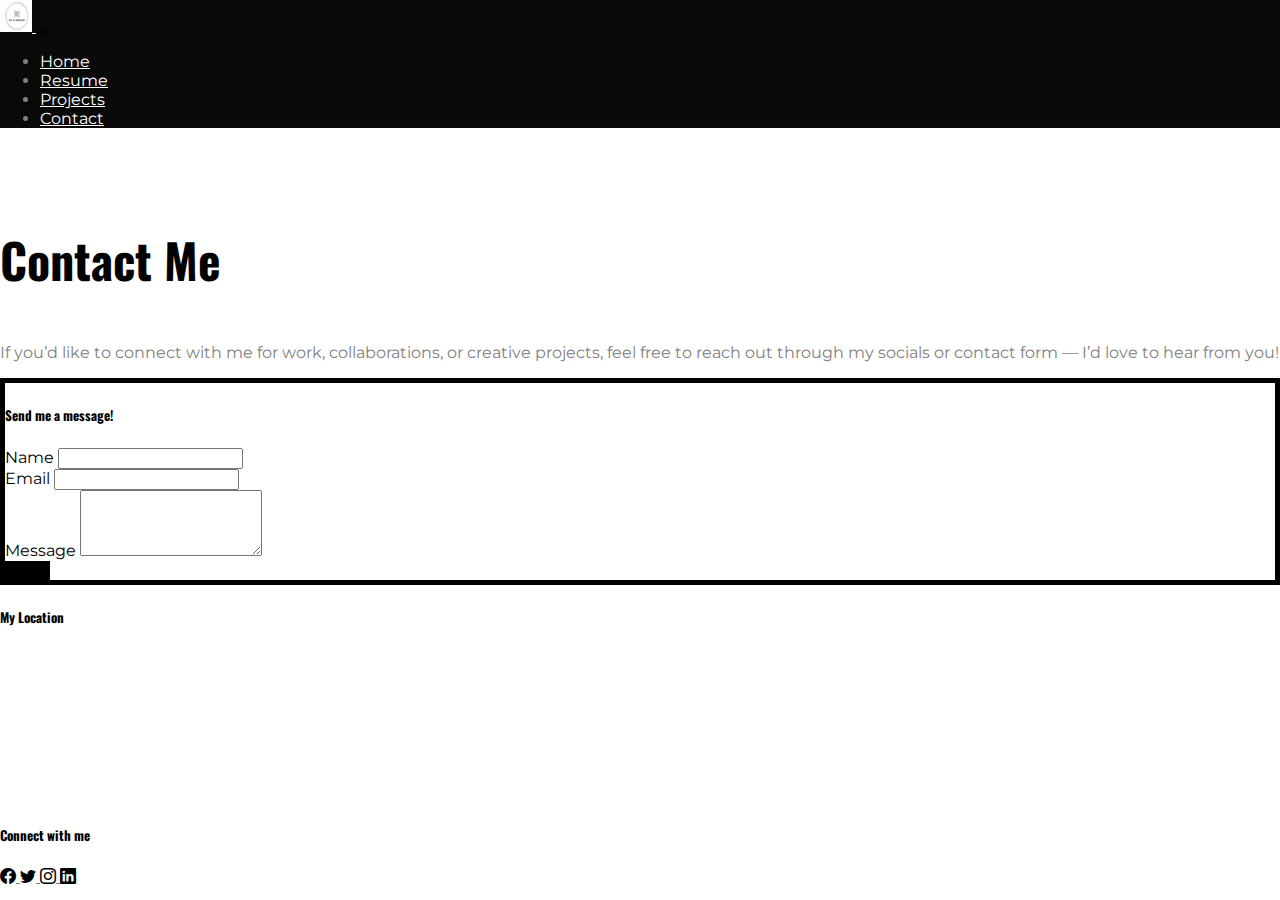
<file: contact.html>
<!DOCTYPE html>

<!-- Bootstrap 5 Bart Simpson template designed for INFO1005 Website Design - 2025 -->
<!-- Date: September 2025  -->
<!-- Author: Website Design Team -->

<html lang="en">

<head>
  <!-- Required Boostrap meta tags -->
  <meta charset="utf-8">
  <meta name="viewport" content="width=device-width, initial-scale=1, shrink-to-fit=no">

  <!-- Other meta tags -->
  <meta name="description" content="Rita's Portfolio">
  <meta name="author" content="Bart Simpson">

  <!-- Bootstrap icons -->
  <link href="https://cdn.jsdelivr.net/npm/bootstrap-icons@1.11.3/font/bootstrap-icons.css" rel="stylesheet">
  <!-- Bootstrap Icons -->

  <!-- Favicon - use favicon.io to create your icons and save them into a favicon folder -->
  <link rel="apple-touch-icon" sizes="180x180" href="img/favicon_io/apple-touch-icon.png">
  <link rel="icon" type="image/png" sizes="32x32" href="/favicon-32x32.png">
  <link rel="icon" type="image/png" sizes="16x16" href="favicon/favicon-16x16.png">
  <link rel="manifest" href="favicon/site.webmanifest">


  <!-- Google Font: Oswald and Montserrat - Note: it is a good practice to mention your selected typefaces in your comment -->
  <link rel="preconnect" href="https://fonts.googleapis.com">
  <link rel="preconnect" href="https://fonts.gstatic.com" crossorigin>
  <link
    href="https://fonts.googleapis.com/css2?family=Montserrat:ital,wght@0,100..900;1,100..900&family=Oswald:wght@200..700&display=swap"
    rel="stylesheet">

  <!-- Bootstrap core CSS -->
  <!-- IDEA: this is where Boostrap's CSS is loaded in via their CDN - you don't need to include the actual files in your site folder, but they are usful to refer to-->
  <link href="https://cdn.jsdelivr.net/npm/bootstrap@5.3.1/dist/css/bootstrap.min.css" rel="stylesheet"
    integrity="sha384-4bw+/aepP/YC94hEpVNVgiZdgIC5+VKNBQNGCHeKRQN+PtmoHDEXuppvnDJzQIu9" crossorigin="anonymous">


  <!-- Your custom styles for this template - must be after Bootstrap's link element to over ride it (load after) as needed -->
  <link href="css/custom.css" rel="stylesheet">

  <title>Rita | Contact Me</title>


</head>

<body>

  <!-- Navbar - Start -->
  <nav id="navbar-example2" class="navbar navbar-expand-lg sticky-top">
    <div class="container-fluid">
      <a class="navbar-brand" href="#"><img class="art" src="img/favicon_io/favicon-32x32.png"
          alt="Rita"> </a>
      <button class="navbar-toggler" type="button" data-bs-toggle="collapse" data-bs-target="#navbarNav"
        aria-controls="navbarNav" aria-expanded="false" aria-label="Toggle navigation">
        <span class="navbar-toggler-icon"></span>
      </button>

      <div class="collapse navbar-collapse" id="navbarNav">
        <ul class="navbar-nav ms-auto">
          <li class="nav-item"><a class="nav-link" href="index.html">Home</a></li>
          <li class="nav-item"><a class="nav-link" href="resume.html">Resume</a></li>
          <li class="nav-item"><a class="nav-link" href="projects.html">Projects</a></li>
          <li class="nav-item"><a class="nav-link" href="contact.html">Contact</a></li>
        </ul>
      </div>
    </div>
  </nav>
  <!-- Navbar - End -->

  <div class="container py-5">
    <h1 class="mb-4 text-center">Contact Me</h1>
    <div class="row">
      <p>If you’d like to connect with me for work, collaborations, or creative projects, feel free to reach out through
        my socials or contact form — I’d love to hear from you!</p>
    </div>
    <div class="row g-4">

      <!-- Contact Form - Start -->
      <div class="col-lg-6">
        <div class="card shadow-sm">
          <div class="card-body">
            <h5 class="card-title mb-3">Send me a message!</h5>

            <form>
              <div class="mb-3">
                <label for="name" class="form-label">Name</label>
                <input type="text" class="form-control" id="name" required>
              </div>

              <div class="mb-3">
                <label for="email" class="form-label">Email</label>
                <input type="email" class="form-control" id="email" required>
              </div>

              <div class="mb-3">
                <label for="message" class="form-label">Message</label>
                <textarea class="form-control" id="message" rows="4" required></textarea>
              </div>
              <button type="submit" class="btn">Send</button>
            </form>
          </div>
        </div>
      </div>

      <!-- Google Map & Social Media -->
      <div class="col-lg-6">
        <div class="mb-4">
          <h5>My Location</h5>
          <div class="ratio ratio-16x9 rounded shadow-sm">
            <iframe src="https://www.google.com/maps?q=Sydney%20CBD%2C%20NSW%2C%20Australia&output=embed"
              allowfullscreen loading="lazy" title="Google Map" style="border:0;">
            </iframe>
          </div>
        </div>
        <div>

          <h5>Connect with me</h5>
          <div class="d-flex gap-3 mt-2">
            <a href="https://facebook.com" class="text-primary fs-3" aria-label="Facebook" target="_blank"
              rel="noopener noreferrer">
              <i class="bi bi-facebook"></i>
            </a>

            <a href="https://twitter.com" class="text-info fs-3" aria-label="Twitter" target="_blank"
              rel="noopener noreferrer">
              <i class="bi bi-twitter"></i>
            </a>

            <a href="https://instagram.com" class="text-danger fs-3" aria-label="Instagram" target="_blank"
              rel="noopener noreferrer">
              <i class="bi bi-instagram"></i>
            </a>

            <a href="https://linkedin.com" class="text-dark fs-3" aria-label="LinkedIn" target="_blank"
              rel="noopener noreferrer">
              <i class="bi bi-linkedin"></i>
            </a>
          </div>
        </div>
      </div>
    </div>
  </div>

  <!-- =================No Content below here========================= -->
  <!-- Bootstrap JavaScript
    ================================================== -->
  <!-- Placed at the end of the document so the pages load faster -->

  <!--  BOOTSTRAP BUNDLE WITH POPPER - Start -->
  <script src="https://cdn.jsdelivr.net/npm/@popperjs/core@2.11.8/dist/umd/popper.min.js"
    integrity="sha384-I7E8VVD/ismYTF4hNIPjVp/Zjvgyol6VFvRkX/vR+Vc4jQkC+hVqc2pM8ODewa9r"
    crossorigin="anonymous"></script>
  <script src="https://cdn.jsdelivr.net/npm/bootstrap@5.3.1/dist/js/bootstrap.min.js"
    integrity="sha384-Rx+T1VzGupg4BHQYs2gCW9It+akI2MM/mndMCy36UVfodzcJcF0GGLxZIzObiEfa"
    crossorigin="anonymous"></script>
  <!--  BOOTSTRAP BUNDLE WITH POPPER - End -->

</body>

</html>

<!-- Bootstrap 5 Bart Simpson template designed for INFO1005 Website Design - 2025 -->
</file>
<file: css/custom.css>
/* Custom CSS for Bootstrap 5 Bart Simpson template designed for INFO1005 Website Design - 2025 */
/* Date: September 2025 */
/* Author: Website Design Team */


/* sets the default rem size for an entire page (for all sizing to be relative to) */

html {
  font-size: 1rem;
  scroll-behavior: smooth;
  scroll-padding-top: 4rem;
}

body {
  font-family: 'Montserrat', sans-serif !important;
  background-color: white;
  margin: 0 auto;
  padding: 0;
}
/* Landing page - Start - CSS generated by Copilot GitHub AI */

.bg-image {
  background-image: url('../img/R-1.png');
  background-size: cover;
  background-position: center;
  height: 100vh;
  width: 100vw;
  position: fixed;
  top: 0;
  left: 0;
  z-index: -1;
  }

.overlay {
  background: rgba(0,0,0,0.5);
  position: fixed;
  top: 0;
  left: 0;
  width: 100vw;
  height: 100vh;
  z-index: 0;
  }

.landing-content {
  position: relative;
  z-index: 1;
  color: #fff;
  text-align: center;
  top: 40vh;
  }

/* Landing page - End - CSS generated by Copilot GitHub AI */

/* NAVBAR - Start - CSS generator source: https://work.smarchal.com/twbscolor/ */
.navbar {
  background: rgb(9, 9, 8);
}

.nav-link, .navbar-brand {
  color: white;
  cursor: pointer;
}

.nav-link {
  margin-right: 1rem !important;
  border-radius: 100px;
}

.nav-link:hover{
  background: white;
  color: grey;
  border-radius: 100px;
}

.navbar-brand:hover {
  background: white;
  padding: 5px;
  border-radius: 100px;
}

.navbar-collapse {
  justify-content: flex-end;
border: 0;
}

.navbar-toggler{
  background: rgb(3, 3, 3) !important;
border: 0;
  color: white;
}

.collapse .navbar-collapse .navbar-toggler-icon

{
  background: pink !important;
border: 0;
  color: white;
}

a.active {
	background: rgb(0, 0, 0);
  border-radius: 100px;
}

/* NAV - End */

/* ELEMENT STYLES - Start  */

h1, h2, h3, h4, h5 {
  font-family: 'Oswald', sans-serif;
}

h1 {
  color: rgb(2, 1, 1);
  padding-top: 4rem;
  padding-bottom: 1rem;
  font-size: 3rem;
}

h2 {
  color: rgb(4, 3, 3);
  padding-top: .5rem;
  font-size: 2.5rem;
}

h3 {
  padding-bottom: 0.3rem;
  padding-top: 1rem;
	color: rgb(2, 2, 1);
}

h4 {
  font-size: 1rem;
  padding-bottom: 1rem;
  text-transform: uppercase;
  color: grey;
}

p, ul, ol, li, a {
  font-family: 'Montserrat', sans-serif;
  color: grey;
}

p.intro {
  color: white;
  font-size: 1.1em;
  padding-top: 1em;
  text-align: left;
}

/* ELEMENT STYLES - End */


/* SEMANTIC STYLES - Start */

/* You can add a background image and instructions in CSS */
header {
  background-image: url('../img/R-1.png');
  background-repeat: no-repeat;
  background-size: auto;
  background-position: center;
  }

/* This allows you to create a border between the main and aside */
.main {
  border: 0;
    border-left: 4px solid rgb(0, 0, 0);
    padding-left: 3rem;
    margin: 20px 0;
  }
  
  .aside {
    padding-right: 3rem;
    margin: 20px 0;
  }

/* SEMANTIC STYLES - Finish */

/* HERO SOCIAL MEDIA - Start */

a.headsocial i {
  color: rgb(0, 0, 0);
}

a.headsocial:hover i {
  color: rgb(6, 5, 5);
}

/* HERO SOCIAL MEDIA - End */

/* STANDOUT TEXT - Start */

span.standout {
  color: rgb(5, 6, 6);
  font-weight: 700;
}

/* STANDOUT TEXT - End */

/* FOOTER SOCIAL MEDIA - Start */

a.footsocial i {
  color: rgb(0, 0, 0);
}

a.footsocial:hover i {
  color: rgb(3, 3, 3);
}

/* FOOTER SOCIAL MEDIA - End */

/* START Progress bars style for Skill Level */
/* IDEA Customise progress bar size and colours */
.progress {
  height: 50px;
  margin: 20px;
  }

.adobe {
  background-color:  grey;
  }

.micro {
  background-color: grey;
  }

.socmedia {
  background-color:  grey;
  color: #000000;
  }
  /* END Progress bars style for Skill Level */

/* CARD MEMBERSHIP - Start */
.card {
  border: 5px solid rgb(0, 0, 0) !important;
 }
 /* CARD MEMBERSHIP - End */
 

/* Changing images using transform https://webcode.tools/css-generator */

/* This will apply to all images unless you have a specific class */
img.invert:hover {
  transform: rotate(180deg);
}

/* Button CSS */

button{
	border: 1px solid rgb(0, 0, 0);
	background: rgb(0, 0, 0);
	color: #000000;
  }

  button a{
  	color: #000000;
        }

    button a:hover {
      color: rgb(0, 0, 0);
      text-decoration: none;
      }
.custom-btn {
  background: black;
  color: white;
}




/* This styles your iframe for your PDF to make sure it expands to the full width of the container/column it is in */
      .resume {
        width: 100%;
      }

/* This will change all of your social media icon links - if you want to focus on specific ones add a unique class */

  a i {
color: rgb(0, 0, 0);
  }

  a i:hover {
    color: grey;
  }
  
  /* This changes your navbar image so that it fits within the navbar space. You could just create the image at this size to avoid this instruction */

  .bart {
    width: 40px;
    border-radius: 100px;
  }


/* Navigatable responsive lightbox - Start: Created using GitHub Copilot */
        .portfolio-img {
            cursor: pointer;
            object-fit: cover;
            height: 200px;
            width: 100%;
        }
        .modal-img, .modal-video {
            width: 100%;
            max-height: 60vh;
            object-fit: contain;
        }

/* Navigatable responsive lightbox - End */

/* Cursor Typewritter Effect - Start: Bootsnipp */

.home {
margin-bottom: 0;
background: white;
height: 750px;
align-items: center;
}

.intro {
font-size: 5rem;
color: rgb(0, 0, 0);
}

.typewrite {
padding: 0;
font-size: 5rem;
display: inline-block;
color: rgb(0, 0, 0);
}

.break:after {
content: '\A';
white-space: pre;
}
/* Cursor Typewritter Effect - End */

/* MEDIA QUERIES - Start */
/* Examples of customising Bootstrap's media queries at different 'snapping' points - for example, change the size of your browser window and watch the <p> text colour change. Don't EVER change the pixel variables or you will be creating snapping points between Bootstrap's default snapping points - just add your styles in the brackets of the @media queries */

/* // Extra small devices (portrait phones, less than 576px) */
@media (max-width: 575.98px) {

  p {
    color: rgb(0, 0, 0);
  }

  .main {
    border: none;
  }

}

/* // Small devices (landscape phones, 576px and up) */
@media (min-width: 576px) and (max-width: 767.98px) {
  p {
    color: rgb(0, 0, 0);
  }

  .main {
    border: none;
  }

}

/* // Medium devices (tablets, 768px and up) */
@media (min-width: 768px) and (max-width: 991.98px) {
  p {
    color: rgb(0, 0, 0);
  }
}

/* // Large devices (desktops, 992px and up) */
@media (min-width: 992px) and (max-width: 1199.98px) {
  p {
    color: rgb(0, 0, 0);
  }
}

/* // Extra large devices (large desktops, 1200px and up) */
@media (min-width: 1200px) {
  p {
    color: grey;
  }
}

/* // Extra Extra large devices (large desktops, 1200px and up) */
@media (min-width: 1400px) {
  p {
    color: #000000;
  }
}


/* MEDIA QUERIES - End */

/* Custom CSS for Bootstrap 5.3 Bart Simpson template designed for INFO1005 Website Design - 2025 */
</file>
